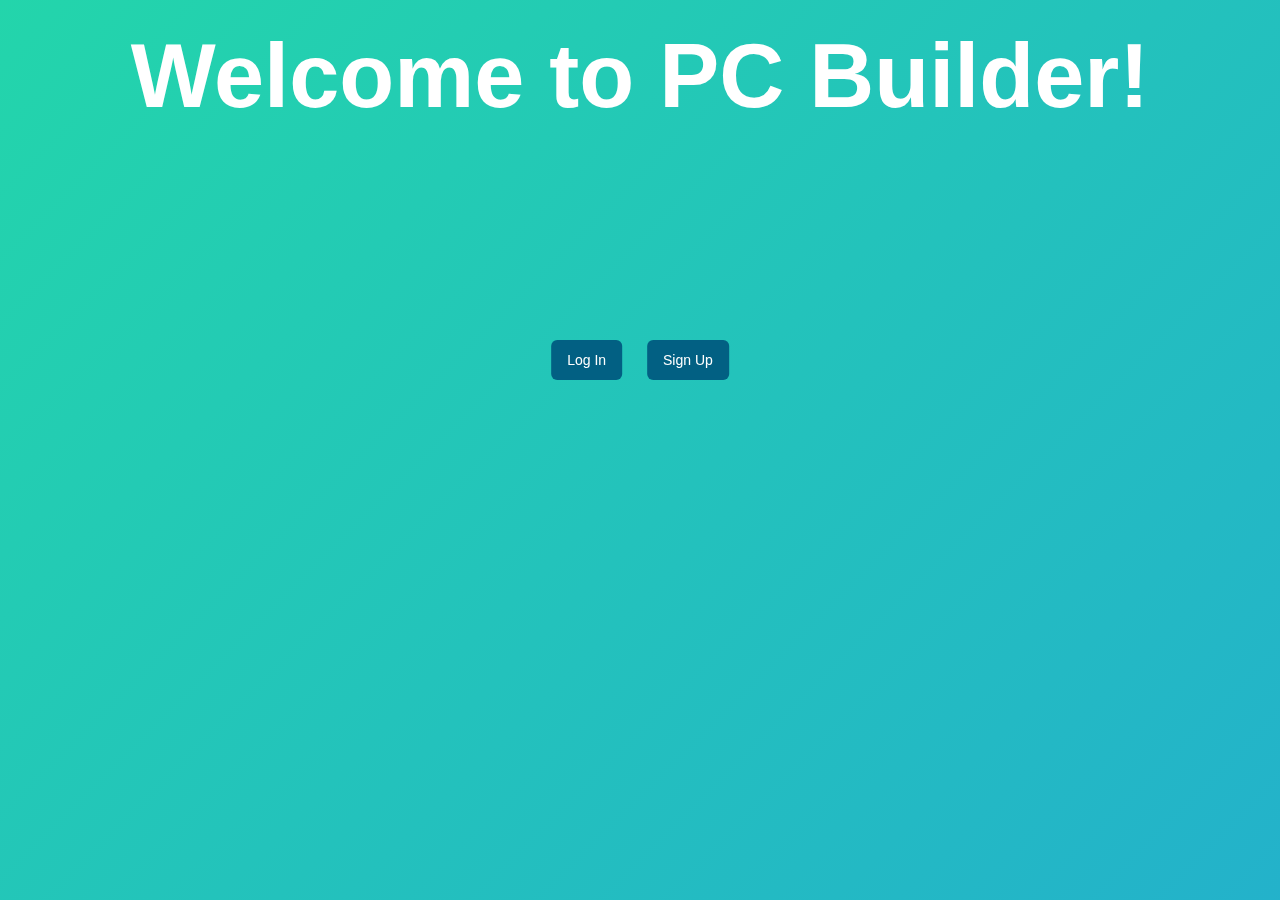
<file: index.html>
<!DOCTYPE html>
<html lang="en">
<head>
  <meta charset="UTF-8">
  <meta http-equiv="X-UA-Compatible" content="IE=edge">
  <meta name="viewport" content="width=device-width, initial-scale=1.0">
  <link rel="stylesheet" type="text/css" href="styles.css"/>
  <title>Login/Sign Up</title>
</head>
<body>
  <section>
    <div id="main" className="App">
    
      <h1>Welcome to PC Builder!</h1>
  
      <div class="centered">
        <a href="login.html" class="button-1">Log In</a>
        &emsp;
        <a href="signUp.html" class="button-1">Sign Up</a>
      </div>
    </div>
  </section>
</body>
</html>
</file>
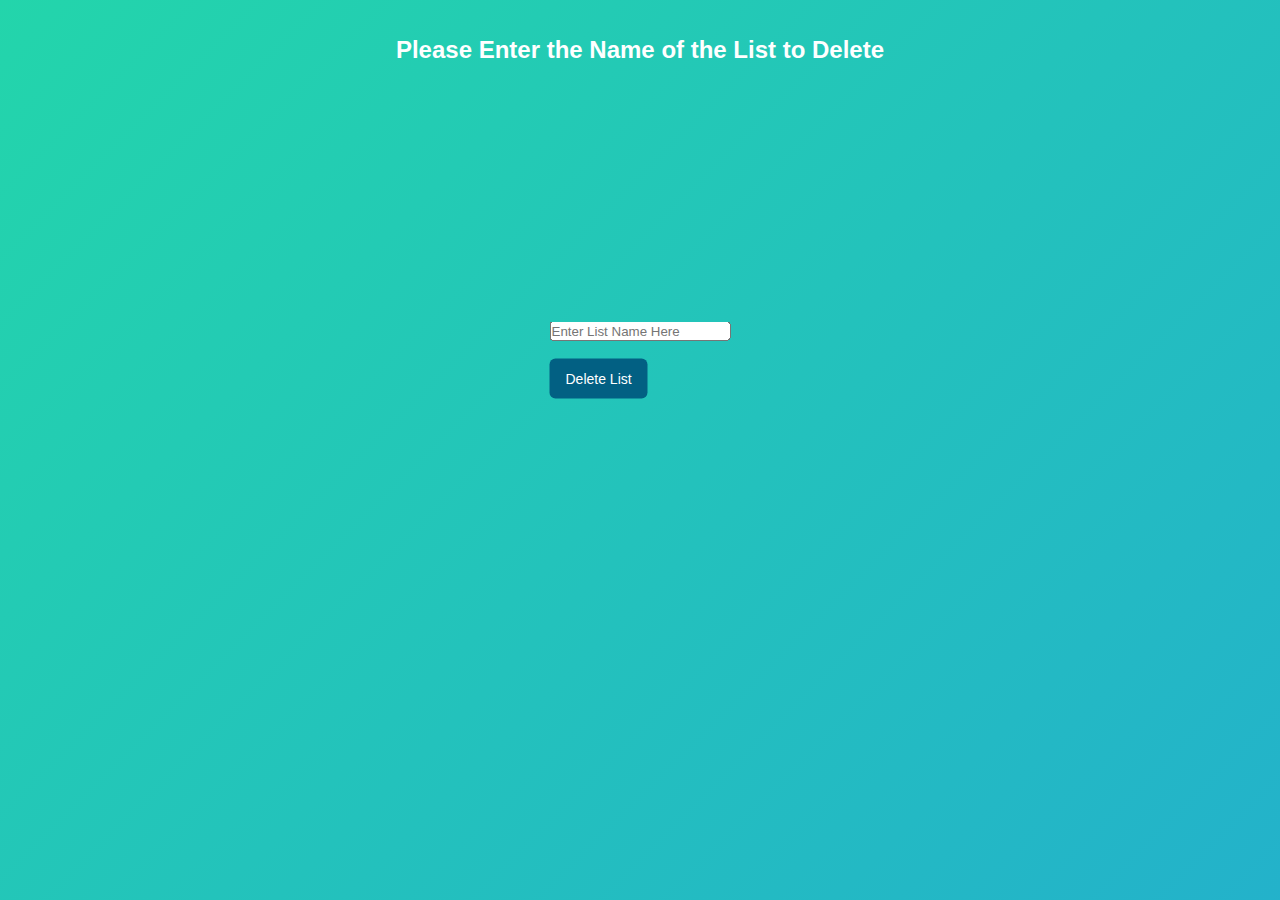
<file: deleteList.html>
<!DOCTYPE html>
<html lang="en">
<head>
    <meta charset="UTF-8">
    <meta http-equiv="X-UA-Compatible" content="IE=edge">
    <meta name="viewport" content="width=device-width, initial-scale=1.0">
    <link rel="stylesheet" type="text/css" href="styles.css">
    <title>Delete List</title>
</head>
<body>
    <section>
        <br>
        <br>
        <h2 style="text-align: center;">Please Enter the Name of the List to Delete</h2>
        <br>
        <form class="centered" action="deleteList.php" method="post">
            <input type="text" id="listName" name="listName" placeholder="Enter List Name Here">
            <br>
            <br>
            <input type="submit" value="Delete List" class="button-1">
        </form>
    </section>
</body>
</html>
</file>
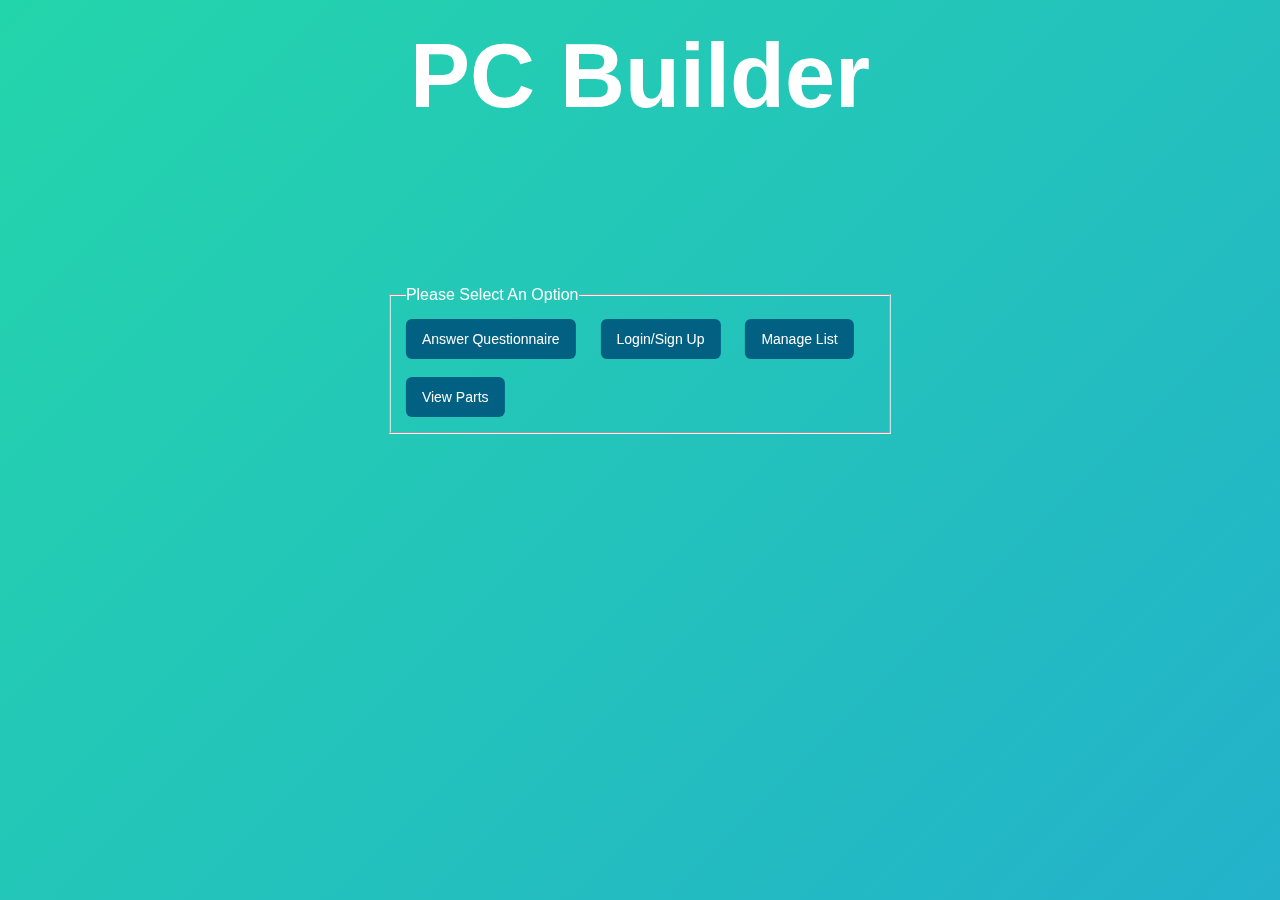
<file: home.html>
<!DOCTYPE html>
<html lang="en">
  <head>
    <meta charset="UTF-8">
    <meta name="viewport" content="width=device-width, initial-scale=1.0">
    <title>PC Builder</title>
    <link rel="stylesheet" href="styles.css">

  </head>
  <body>
    <section>
      <h1>PC Builder</h1>
      <fieldset class="centered">
        <legend>Please Select An Option</legend>
            <div>
                <a href="questionnaireForm.html" class="button-1">Answer Questionnaire</a>
                &emsp;
                <a href="./index.html" class="button-1">Login/Sign Up</a>
                &emsp;
                <a href="manageList.html" class="button-1">Manage List</a>
                &emsp;
                <form action="viewParts.php" method="post">
                  <br>
                  <input type="submit" name="viewBtn" id="viewBtn" class="button-1" value="View Parts">
                </form>
                
            </div>
      </fieldset>
    </section>
  </body>
</html>
</file>
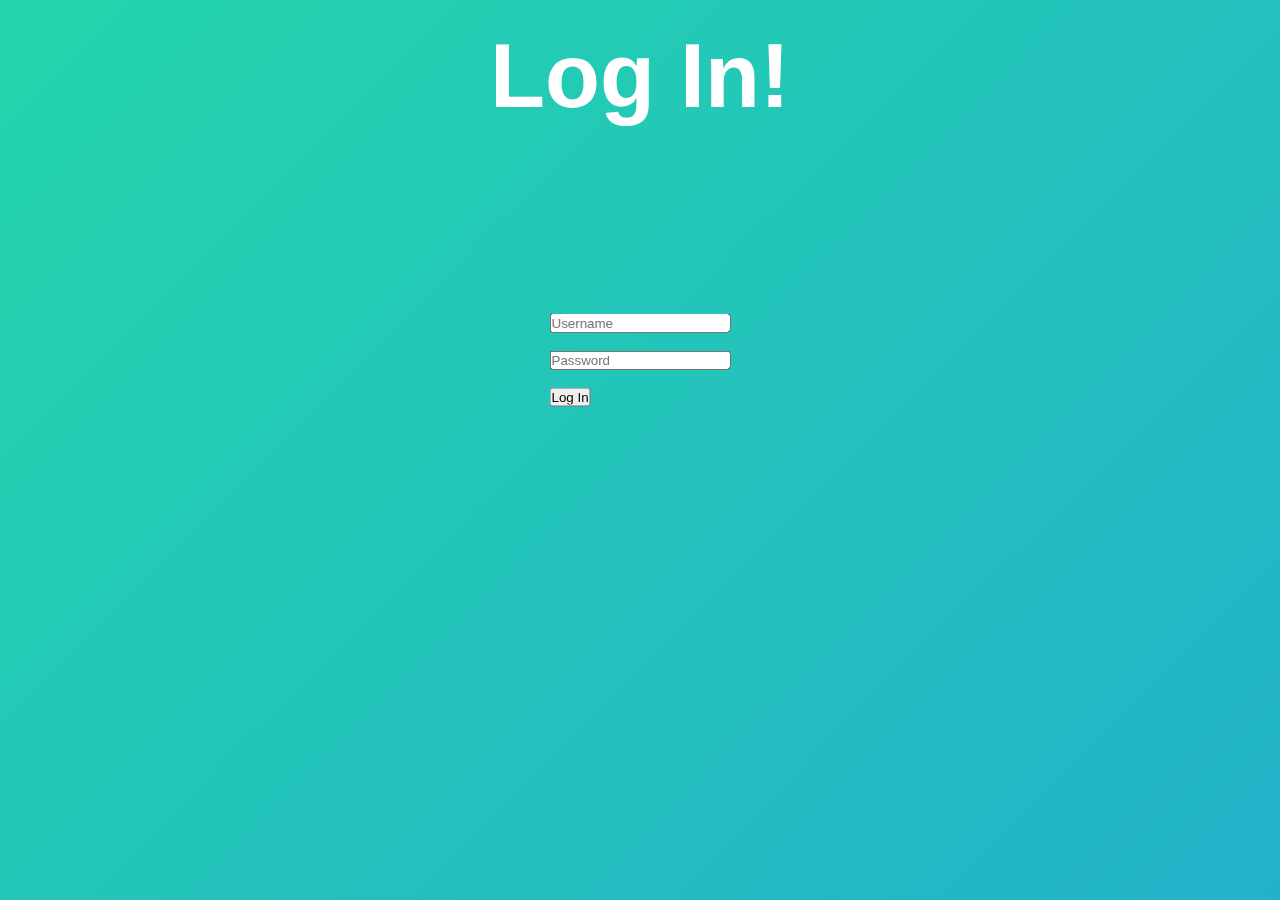
<file: login.html>
<!DOCTYPE html>
<html lang="en">
<head>
    <meta charset="UTF-8">
    <meta http-equiv="X-UA-Compatible" content="IE=edge">
    <meta name="viewport" content="width=device-width, initial-scale=1.0">
    <link rel="stylesheet" type="text/css" href="styles.css">
    <title>Log In</title>
</head>
<body>
    <h1>Log In!</h1>
    <form class="centered form-control" method="post" action="login.php">
        <input type="text" placeholder="Username" name="user" id="user">
        <br>
        <br>
        <input type="password" placeholder="Password" name="pass" id="pass">
        <br>
        <br>
        <input type="submit" value="Log In">
    </form>
</body>
</html>
</file>
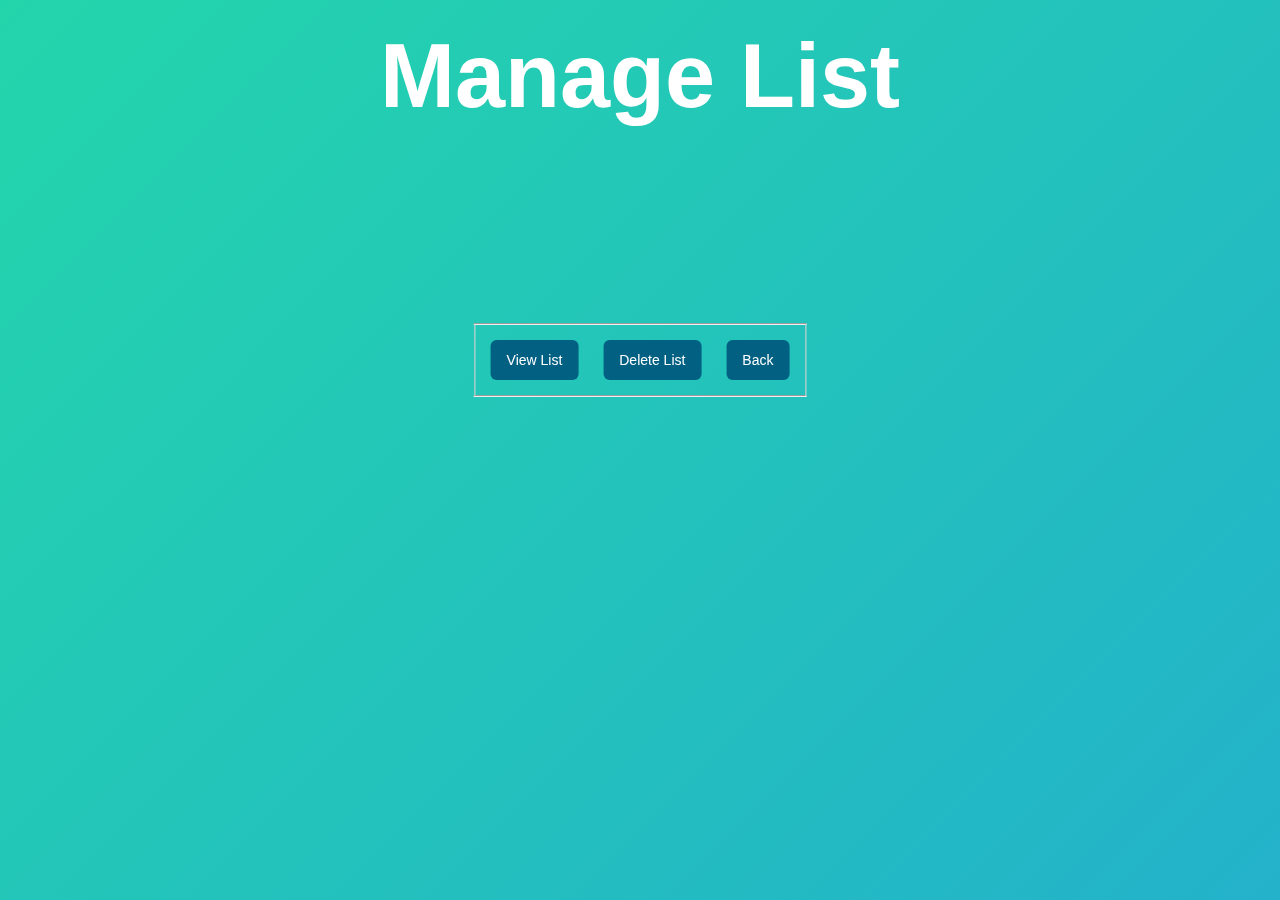
<file: manageList.html>
<!DOCTYPE html>
<html lang="en">
  <head>
    <meta charset="UTF-8">
    <meta name="viewport" content="width=device-width, initial-scale=1.0">
    <title>manageList</title>
    <link rel="stylesheet" href="styles.css">
  </head>
  <body>
    <section>
      <h1>Manage List</h1>

      <fieldset class="centered">
        <div>
            <a href="viewList.html" class="button-1">View List</a>
            &emsp;
            <a href="deleteList.html" class="button-1">Delete List</a>
            &emsp;
            <a href="home.html" class="button-1">Back</a>
        </div>
      </fieldset>
    </section>
  </body>
</html>
</file>
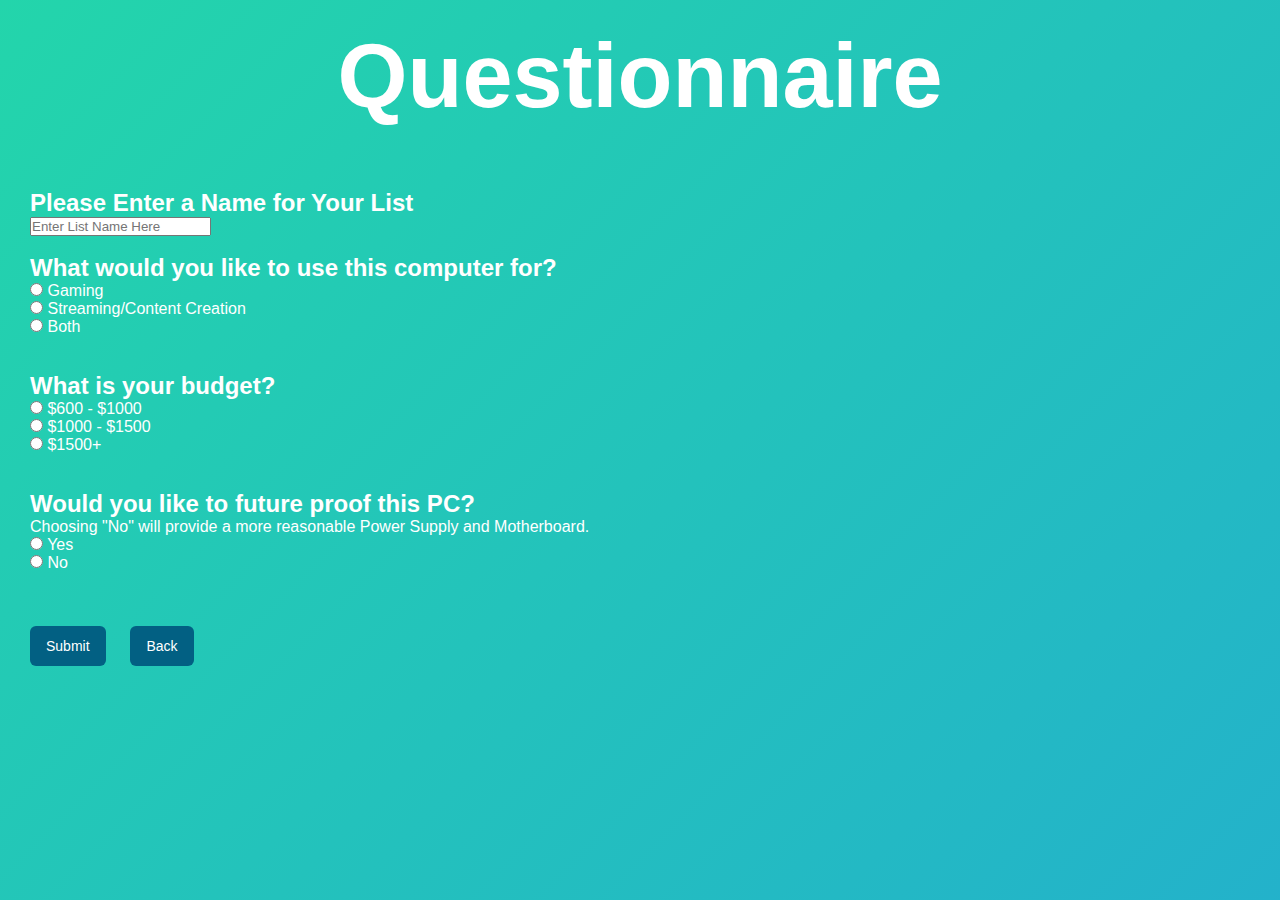
<file: questionnaireForm.html>
<!DOCTYPE html>
<html lang="en">
  <head>
    <meta charset="UTF-8">
    <meta name="viewport" content="width=device-width, initial-scale=1.0">
    <title>questionnaireForm</title>
    <link rel="stylesheet" type="text/css "href="styles.css">
    <style>
      .paddingFix {
        padding-left: 30px;
      }
    </style>
  </head>
  <body class = "body">
    <section>
      <h1>Questionnaire</h1>
      <br>
      <br>
      <form class="form" action="quesForm.php" method="post">
        <h2>Please Enter a Name for Your List</h2>
        <input type="text" id="listName" name="listName" placeholder="Enter List Name Here">
        <br>
        <br>
        <h2>What would you like to use this computer for?</h2>
        <input type="radio" id="gaming" name="gaming" value="gaming">
        <label for="gaming">Gaming</label><br>
        <input type="radio" id="streaming_cc" name="streaming" value="streaming_cc">
        <label for="streaming_cc">Streaming/Content Creation</label><br>
        <input type="radio" id="both" name="both" value="both">
        <label for="both">Both</label><br>
        <br>
        <br>
        <h2>What is your budget?</h2>
        <input type="radio" id="low" name="low" value="low">
        <label for="low">$600 - $1000</label><br>
        <input type="radio" id="mid" name="mid" value="mid">
        <label for="mid">$1000 - $1500</label><br>
        <input type="radio" id="high" name="high" value="high">
        <label for="high">$1500+</label><br>
        <br>
        <br>
        <h2>Would you like to future proof this PC?</h2>
        <label for="futureproof_desc">Choosing "No" will provide a more reasonable Power Supply and Motherboard.</label><br>
        <input type="radio" id="futureYes" name="futureYes" value="yes">
        <label for="yes">Yes</label><br>
        <input type="radio" id="futureNo" name="futureNo" value="no">
        <label for="no">No</label><br>
        <br>
        <br>
        <br>
        <input type="submit" value="Submit" class="button-1">
        &emsp;
        <a href="./home.html" class="button-1">Back</a>
      </form>
      <br>
      <div class="paddingFix">
    </section>
  <body>
</html>
</file>
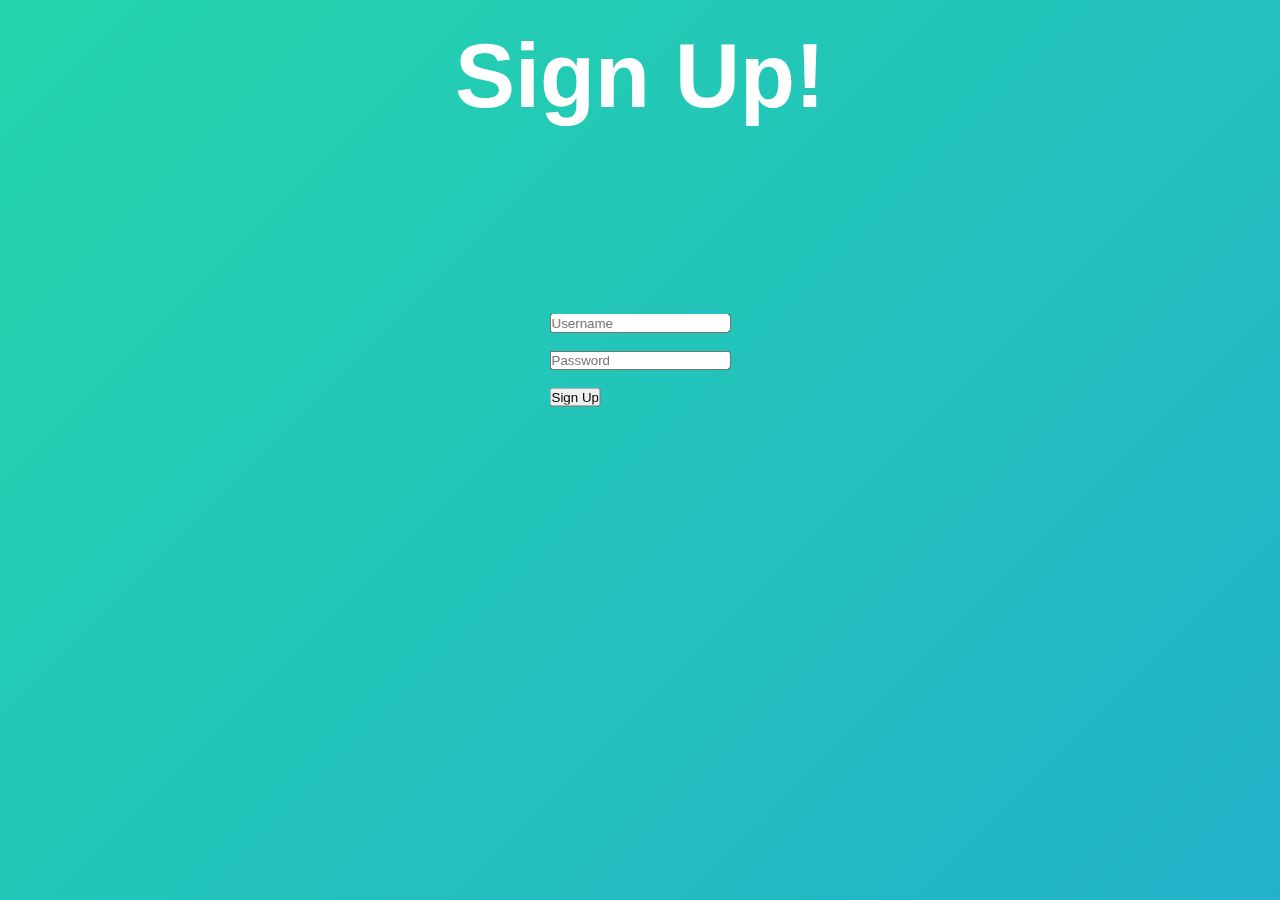
<file: signUp.html>
<!DOCTYPE html>
<html lang="en">
<head>
    <meta charset="UTF-8">
    <meta http-equiv="X-UA-Compatible" content="IE=edge">
    <meta name="viewport" content="width=device-width, initial-scale=1.0">
    <link rel="stylesheet" type="text/css" href="styles.css">
    <title>Sign Up</title>
</head>
<body>
    <h1>Sign Up!</h1>
    <form class="centered" method="post" action="signUp.php">
        <input type="text" placeholder="Username" name="user" id="user">
        <br>
        <br>
        <input type="password" placeholder="Password" name="pass" id="pass">
        <br>
        <br>
        <input type="submit" value="Sign Up">
    </form>
</body>
</html>
</file>
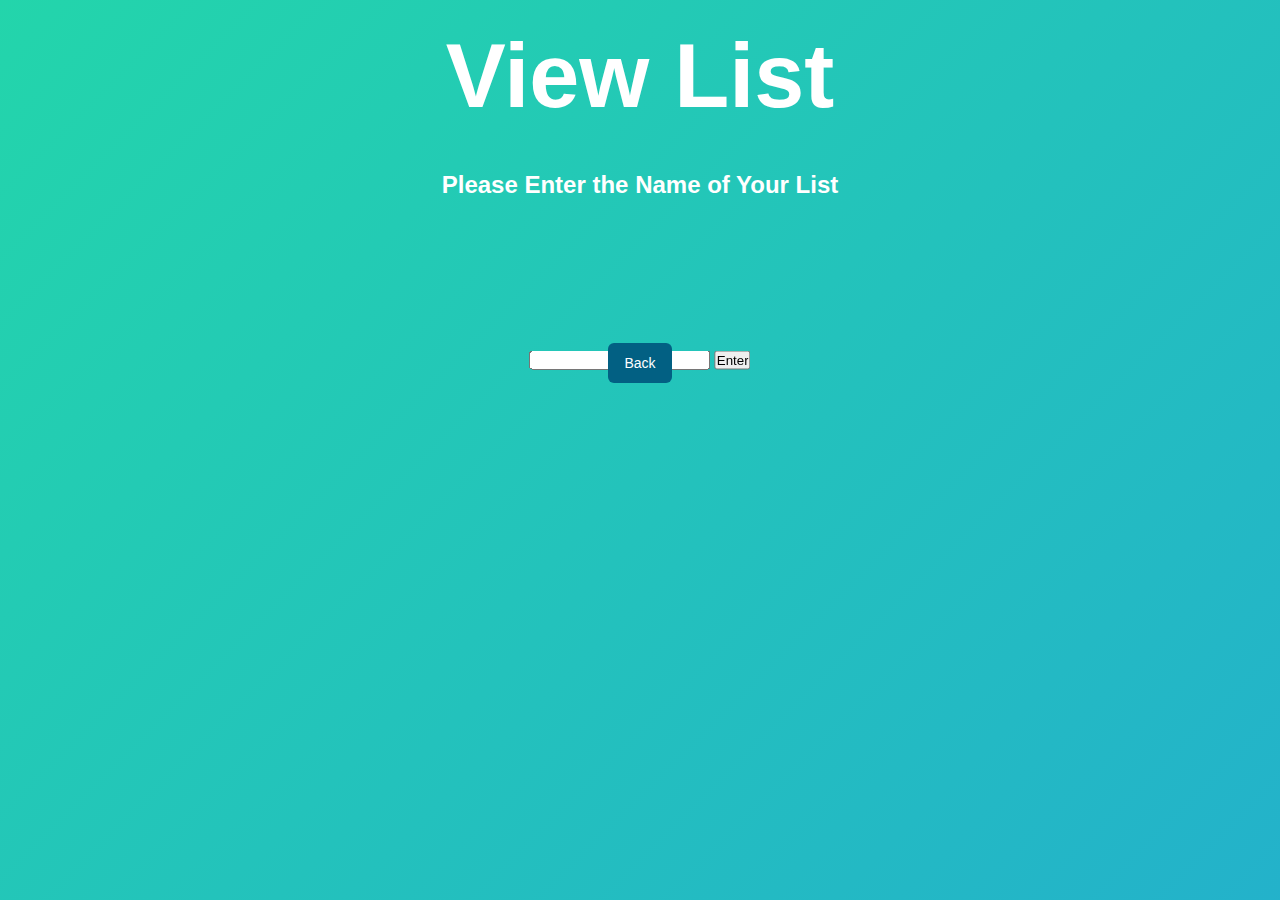
<file: viewList.html>
<!DOCTYPE html>
<html lang="en">
  <head>
    <meta charset="UTF-8">
    <meta name="viewport" content="width=device-width, initial-scale=1.0">
    <title>viewList</title>
    <link rel="stylesheet" href="styles.css">
    <script type = "module">
        
    </script>
  </head>
  <body>
    <section>
      <!--Change to an input field where user inputs the name associated with list.-->
      <h1>View List</h1>
      <br>
      <body style="text-align: center;">
        <h2>Please Enter the Name of Your List</h2>
      </body>
      <form action="view.php" method="post" class="centered">
        <input type="text" name="listID" id="listID">
        <input type="submit" value="Enter">
      </form>
      <br>
      <br>
      <br>
      <br>
      <br>
      <br>
      <br>
      <br>
      <a href="manageList.html" class="button-1">Back</a>
    </section>
  </body>
</html>
</file>
<file: styles.css>
* {
    margin: 0;
    padding: 0;
    box-sizing: border-box;
}

html, body {
  width: 100%;
  height:100%;
  font-size: medium;
  font-family: "Lato", Arial, Helvetica, sans-serif;
}

body {
  background: linear-gradient(-45deg, #ee7752, #e73c7e, #23a6d5, #23d5ab);
  background-size: 400% 400%;
  animation: gradient 15s ease infinite;
  color: white;
}

@keyframes gradient {
  0% {
      background-position: 0% 50%;
  }
  50% {
      background-position: 100% 50%;
  }
  100% {
      background-position: 0% 50%;
  }
}

/*
section {
    width: 100%;
    height: 100vh;
    color: white;
    background: linear-gradient(to right bottom, blue, rgb(255, 0, 217))
}
*/

h1 {
    font-size: 10vh;
    text-align: center;
    padding: 25px;
}

.header2 {
  padding-left: 30px;
}

fieldset{
    padding: 15px 15px 15px 15px;
  }

.form {
  padding-left: 30px;
}

/* From https://stackoverflow.com/questions/10707253/css-full-screen-div-with-text-in-the-middle */
.centered {
    position: fixed; /* or absolute */
    top: 40%;
    left: 50%;
    transform: translate(-50%, -50%);
  }

/* From: https://getcssscan.com/css-buttons-examples */
.button-1 {
  background-color: #026083;
  border-radius: 6px;
  border-style: none;
  box-sizing: border-box;
  color: #FFFFFF;
  cursor: pointer;
  display: inline-block;
  font-family: "Lato", Arial, Helvetica, sans-serif;
  font-size: 14px;
  font-weight: 500;
  height: 40px;
  line-height: 20px;
  list-style: none;
  margin: 0;
  outline: none;
  padding: 10px 16px;
  position: relative;
  text-align: center;
  text-decoration: none;
  transition: color 100ms;
  vertical-align: baseline;
  user-select: none;
  -webkit-user-select: none;
  touch-action: manipulation;
}
/* From: https://getcssscan.com/css-buttons-examples */
.button-1:hover,
.button-1:focus {
  background-color: #76d7fa;
}
</file>
